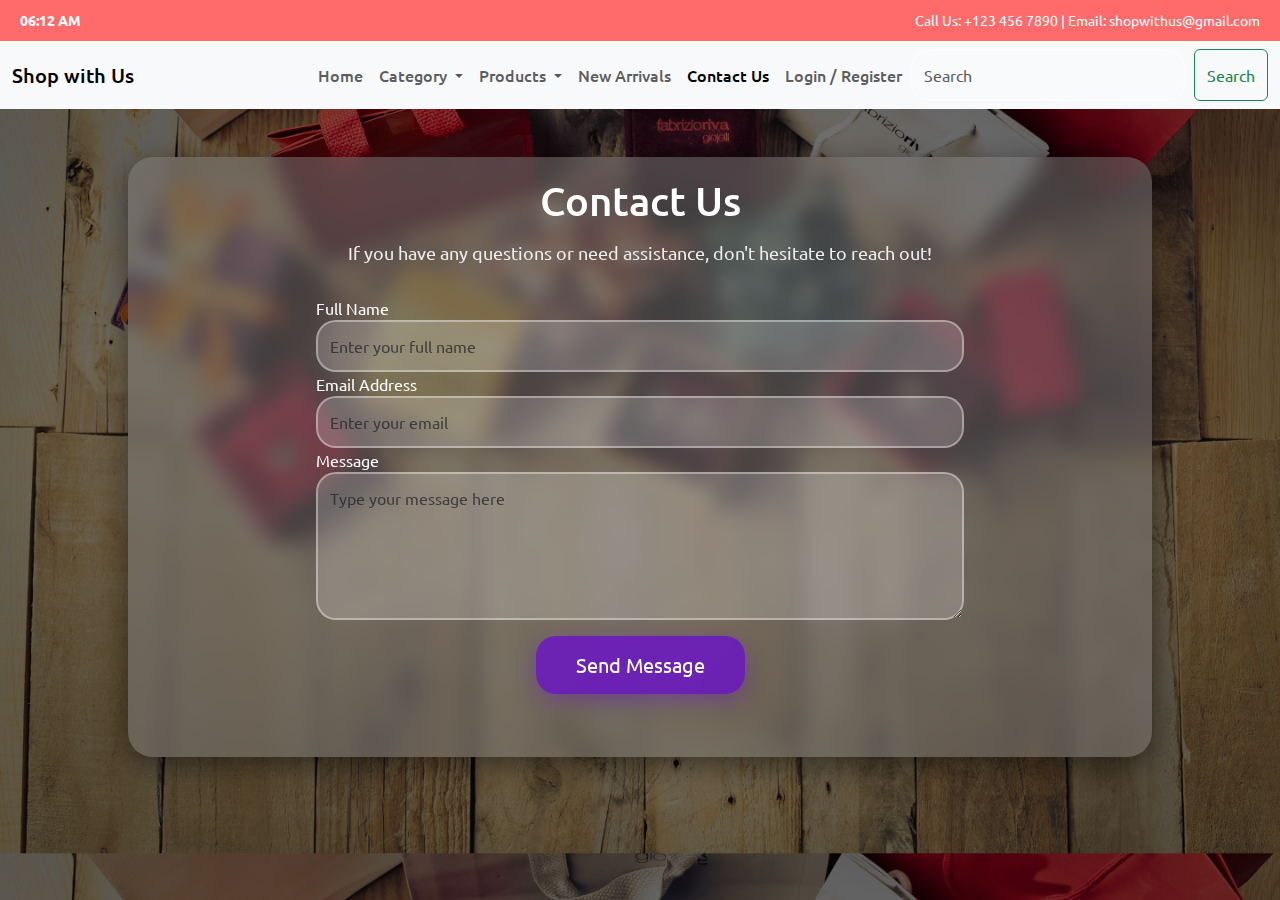
<file: contact.html>
<!DOCTYPE html>
<html lang="en">
<head>
    <meta charset="UTF-8">
    <meta name="viewport" content="width=device-width, initial-scale=1.0">
    <title>Shop With Us</title>
    <link rel="stylesheet" href="https://cdn.jsdelivr.net/npm/bootstrap@5.3.3/dist/css/bootstrap.min.css">
    <link rel="stylesheet" href="css/contact.css">
</head>
<body class="banner">

    <div class="top-header">
        <div class="left font">
            <span id="current-time"></span>
        </div>
        <div class="right font">
            <span>   <a href="tel:9748456993" class="phone-link">Call Us: +123 456 7890</a> |
                 <a href="mailto:sujaymahato322@gmail.com" class="email-link">Email: shopwithus@gmail.com</a></span>
        </div>
    </div>




    <nav class="navbar navbar-expand-lg bg-body-tertiary navheadingtext font ">
        <div class="container-fluid">
            <a class="navbar-brand" href="index.html">Shop with Us</a>
            <button class="navbar-toggler" type="button" data-bs-toggle="collapse"
                data-bs-target="#navbarSupportedContent" aria-controls="navbarSupportedContent" aria-expanded="false"
                aria-label="Toggle navigation">
                <span class="navbar-toggler-icon"></span>
            </button>
            <div class="collapse navbar-collapse" id="navbarSupportedContent">
                <ul class="navbar-nav ms-auto mb-2 mb-lg-0">
                    <li class="nav-item">
                        <a class="nav-link " aria-current="page" href="index.html">Home</a>
                    </li>

                    <li class="nav-item dropdown">
                        <a class="nav-link dropdown-toggle" href="#" role="button" data-bs-toggle="dropdown"
                            aria-expanded="false">
                           Category
                        </a>
                        <ul class="dropdown-menu">
                            <li><a class="dropdown-item" href="men.html">Men</a></li>
                            <li><a class="dropdown-item" href="women.html">Women</a></li>
                            <li><a class="dropdown-item" href="child.html">Child</a></li>

                        </ul>
                    </li>

                    <li class="nav-item dropdown">
                        <a class="nav-link dropdown-toggle" href="#" role="button" data-bs-toggle="dropdown"
                            aria-expanded="false">
                            Products
                        </a>
                        <ul class="dropdown-menu">
                            <li><a class="dropdown-item" href="clothes.html">Clothes</a></li>
                            <li><a class="dropdown-item" href="accessories.html">Accessories</a></li>
                            <li><a class="dropdown-item" href="watches.html">Watches</a></li>
                            <li><a class="dropdown-item" href="beauty.html">Beauty</a></li>
                            <li><a class="dropdown-item" href="backpack.html">Backpack</a></li>
                            <li><a class="dropdown-item" href="jewelry.html">Jewelry </a></li>
                            <li><a class="dropdown-item" href="toy.html">Toys & Games</a></li>
                            <li><a class="dropdown-item" href="footwear.html">Footwear</a></li>

                        </ul>
                    </li>
                    <li class="nav-item">
                        <a class="nav-link" href="newarrivals.html">New Arrivals</a>
                    </li>

                    <li class="nav-item">
                        <a class="nav-link active" href="contact.html">Contact Us</a>
                    </li>

                    <li class="nav-item">
                        <a class="nav-link" href="login.html">Login / Register</a>
                    </li>

                </ul>
                <form class="d-flex" role="search">
                    <input class="form-control me-2" type="search" placeholder="Search" aria-label="Search">
                    <button class="btn btn-outline-success" type="submit">Search</button>
                </form>
            </div>
        </div>
    </nav>










    <section class="container contact-container mt-5">
        <div class="row justify-content-center">
            <div class="col-md-8">
                <h2 class="text-center">Contact Us</h2>
                <p class="text-center">If you have any questions or need assistance, don't hesitate to reach out!</p>

                <form id="contactForm" class="mt-4">
                    <div class="form-group">
                        <label for="name">Full Name</label>
                        <input type="text" id="name" name="name" class="form-control" placeholder="Enter your full name" required>
                    </div>

                    <div class="form-group">
                        <label for="email">Email Address</label>
                        <input type="email" id="email" name="email" class="form-control" placeholder="Enter your email" required>
                    </div>

                    <div class="form-group">
                        <label for="message">Message</label>
                        <textarea id="message" name="message" rows="5" class="form-control" placeholder="Type your message here" required></textarea>
                    </div>

                    <div class="text-center mt-3">
                        <button type="submit" class="btn btn-primary btn-lg">Send Message</button>
                    </div>
                </form>

                <div id="successMessage" class="text-success text-center mt-3 hidden">Thank you for contacting us! We'll get back to you soon.</div>
            </div>
        </div>
    </section>




    <script src="js/contact.js"></script>
    <script src="https://cdn.jsdelivr.net/npm/bootstrap@5.3.3/dist/js/bootstrap.bundle.min.js"></script>
</body>
</html>
</file>
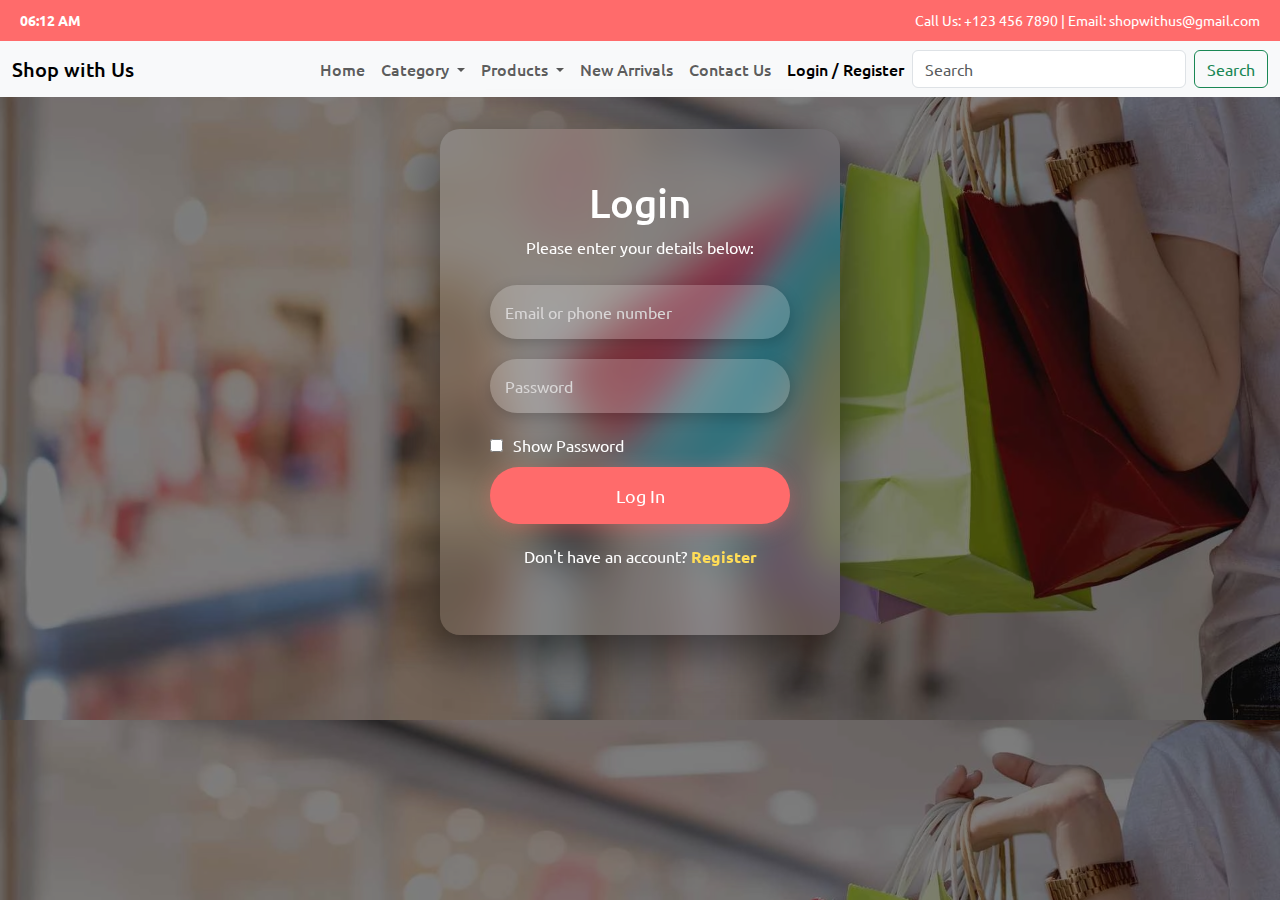
<file: login.html>
<!DOCTYPE html>
<html lang="en">
<head>
    <meta charset="UTF-8">
    <meta name="viewport" content="width=device-width, initial-scale=1.0">
    <title>Shop With Us</title>
    <link rel="stylesheet" href="https://cdn.jsdelivr.net/npm/bootstrap@5.3.3/dist/css/bootstrap.min.css">
    <link rel="stylesheet" href="css/login.css">
    <link rel="stylesheet" href="https://fonts.googleapis.com/css2?family=Ubuntu:ital,wght@0,300;0,400;0,500;0,700;1,500&display=swap">
</head>
<body class="banner">

    <div class="top-header">
        <div class="left font">
            <span id="current-time"></span>
        </div>
        <div class="right font">
            <span>   <a href="tel:9748456993" class="phone-link">Call Us: +123 456 7890</a> |
                 <a href="mailto:sujaymahato322@gmail.com" class="email-link">Email: shopwithus@gmail.com</a></span>
        </div>
    </div>

    <nav class="navbar navbar-expand-lg bg-body-tertiary navheadingtext font">
        <div class="container-fluid">
            <a class="navbar-brand" href="index.html">Shop with Us</a>
            <button class="navbar-toggler" type="button" data-bs-toggle="collapse"
                data-bs-target="#navbarSupportedContent" aria-controls="navbarSupportedContent" aria-expanded="false"
                aria-label="Toggle navigation">
                <span class="navbar-toggler-icon"></span>
            </button>
            <div class="collapse navbar-collapse" id="navbarSupportedContent">
                <ul class="navbar-nav ms-auto mb-2 mb-lg-0">
                    <li class="nav-item">
                        <a class="nav-link" aria-current="page" href="index.html">Home</a>
                    </li>
                    <li class="nav-item dropdown">
                        <a class="nav-link dropdown-toggle" href="#" role="button" data-bs-toggle="dropdown"
                            aria-expanded="false">
                            Category
                        </a>
                        <ul class="dropdown-menu">
                            <li><a class="dropdown-item" href="men.html">Men</a></li>
                            <li><a class="dropdown-item" href="women.html">Women</a></li>
                            <li><a class="dropdown-item" href="child.html">Child</a></li>
                        </ul>
                    </li>
                    <li class="nav-item dropdown">
                        <a class="nav-link dropdown-toggle" href="#" role="button" data-bs-toggle="dropdown"
                            aria-expanded="false">
                            Products
                        </a>
                        <ul class="dropdown-menu">
                            <li><a class="dropdown-item" href="clothes.html">Clothes</a></li>
                            <li><a class="dropdown-item" href="accessories.html">Accessories</a></li>
                            <li><a class="dropdown-item" href="watches.html">Watches</a></li>
                            <li><a class="dropdown-item" href="beauty.html">Beauty</a></li>
                            <li><a class="dropdown-item" href="backpack.html">Backpack</a></li>
                            <li><a class="dropdown-item" href="jewelry.html">Jewelry</a></li>
                            <li><a class="dropdown-item" href="toy.html">Toys & Games</a></li>
                            <li><a class="dropdown-item" href="footwear.html">Footwear</a></li>
                        </ul>
                    </li>
                    <li class="nav-item">
                        <a class="nav-link" href="newarrivals.html">New Arrivals</a>
                    </li>
                    <li class="nav-item">
                        <a class="nav-link" href="contact.html">Contact Us</a>
                    </li>
                    <li class="nav-item">
                        <a class="nav-link active" href="login.html">Login / Register</a>
                    </li>
                </ul>
                <form class="d-flex" role="search">
                    <input class="form-control me-2" type="search" placeholder="Search" aria-label="Search">
                    <button class="btn btn-outline-success" type="submit">Search</button>
                </form>
            </div>
        </div>
    </nav>

    <div class="container">
        <div class="login-form-container">
            <form id="loginForm"> <!-- Added id here -->
                <h1>Login</h1>
                <p>Please enter your details below:</p>
                <input type="text" class="login-input" placeholder="Email or phone number" id="email" required>
                <input type="password" class="login-input" id="password" placeholder="Password" required>
                <div class="password-toggle">
                    <input type="checkbox" id="togglePassword"> 
                    <label for="togglePassword">Show Password</label>
                </div>
                <button type="submit" class="login-btn">Log In</button>
                <p>Don't have an account? <a href="#">Register</a></p>
            </form>
        </div>
    </div>
    
    <script src="js/login.js"></script>
    <script src="https://cdn.jsdelivr.net/npm/bootstrap@5.3.3/dist/js/bootstrap.bundle.min.js"></script>
</body>
</html>
</file>
<file: css/contact.css>
@import url('https://fonts.googleapis.com/css2?family=Ubuntu:ital,wght@0,300;0,400;0,500;0,700;1,500&display=swap');


* {
    margin: 0;
    padding: 0;
    box-sizing: border-box;
}

body {
    font-family: 'Ubuntu', sans-serif;
   
}

.font{
    font-family: 'Ubuntu', sans-serif; 
}

.top-header {
    background-color: #ff6b6b; 
    color: #ffffff; 
    padding: 10px 20px;
    display: flex;
    justify-content: space-between; 
    align-items: center;
    font-family: Arial, sans-serif;
    font-size: 14px;
}

.left {
    font-weight: bold;
}

.right {
    font-weight: normal;
}

.phone-link, .email-link {
    color: #ffffff; 
    text-decoration: none;
}


.navheadingtext{
   
    font-weight: 500;
}

.banner {
    background-image: linear-gradient(rgba(0, 0, 0, 0.5), rgba(0, 0, 0, 0.5)), url("../images-contact/banner.jpg");
    background-size: cover;
}

.contact-container {
    background-color: rgba(123, 122, 122, 0.5); 
    padding: 20px;
    border-radius: 25px; 
    box-shadow: 0 8px 30px rgba(0, 0, 0, 0.5); 
    backdrop-filter: blur(10px);
    animation: fadeIn 1s ease-in-out;
    width: 80%; 
    height: 600px;
 
}

h2 {
    font-size: 2.5rem;
    margin-bottom: 15px;
    color: white; 
    font-weight: 500;
}

p {
    font-size: 1.1rem;
    margin-bottom: 30px;
    color: #eee;
}

.form-group label {
    color: #fff; 
}

.form-control {
    background-color: rgba(255, 255, 255, 0.2); 
    border: 2px solid rgba(255, 255, 255, 0.5);
    color: #fff;
    border-radius: 20px; 
    transition: all 0.3s ease;
    padding: 12px; 
}

.form-control:focus {
    border-color: #6a11cb;
    background-color: rgba(255, 255, 255, 0.3); 
    box-shadow: 0 0 10px rgba(106, 17, 203, 0.2);
    color: #fff;
}

.btn-primary {
    background-color: rgba(106, 17, 203, 0.8);
    border: none;
    padding: 14px 40px;
    transition: background-color 0.3s ease, transform 0.2s ease;
    box-shadow: 0 6px 20px rgba(106, 17, 203, 0.4);
    border-radius: 20px; 
}

.btn-primary:hover {
    background-color: rgba(106, 17, 203, 1);
    transform: translateY(-3px);
}

#successMessage {
    color: rgb(38, 182, 9);
    font-weight: 500;
    opacity: 0;
    animation: fadeIn 1.5s ease forwards;
}

.hidden {
    display: none;
}

@keyframes fadeIn {
    from { opacity: 0; }
    to { opacity: 1; }
}


@media (max-width: 600px) {

    h1 { font-size: 30px !important; }
    h2 { font-size: 26px !important; }
    h3 { font-size: 24px !important; }
    h4 { font-size: 20px !important; }
    h5 { font-size: 18px !important; }
    h6 { font-size: 16px !important; }

    .top-header {
        background-color: #ff6b6b;
        color: #ffffff;
        padding: 10px 20px;
        display: flex;
        justify-content: space-between;
        align-items: center;
        font-size: 10px;
    }
}
</file>
<file: css/login.css>
@import url('https://fonts.googleapis.com/css2?family=Ubuntu:ital,wght@0,300;0,400;0,500;0,700;1,500&display=swap');

* {
    margin: 0;
    padding: 0;
    box-sizing: border-box;
}

body {
    font-family: 'Ubuntu', sans-serif;
    overflow: hidden; 
}

.font {
    font-family: 'Ubuntu', sans-serif; 
}


.top-header {
    background-color: #ff6b6b; 
    color: #ffffff; 
    padding: 10px 20px;
    display: flex;
    justify-content: space-between; 
    align-items: center;
    font-family: Arial, sans-serif;
    font-size: 14px;
}

.left {
    font-weight: bold;
}

.right {
    font-weight: normal;
}

.phone-link, .email-link {
    color: #ffffff; 
    text-decoration: none;
}

.navheadingtext {
    font-weight: 500;
}

.banner {
    background-image: linear-gradient(rgba(0, 0, 0, 0.5), rgba(0, 0, 0, 0.5)), url("../images-login/banner.jpg");
    background-size: cover;
   
   
}

.navbar-nav .nav-link {
    text-decoration: none; 
}



.container {
    display: flex;
    justify-content: center;
    align-items: center;
    height: 600px;
    
}


.login-form-container {
    background: rgba(255, 255, 255, 0.1);
    color: white;
    backdrop-filter: blur(20px);
    padding: 50px;
    border-radius: 20px;
    box-shadow: 0 20px 50px rgba(0, 0, 0, 0.5);
    text-align: center;
    width: 400px;
    transition: transform 0.3s;
    position: relative;
    z-index: 2;
    margin-bottom: 30px;
}


.login-input {
    width: 100%;
    padding: 15px;
    margin: 10px 0;
    border: none;
    border-radius: 30px;
    font-size: 16px;
    background: rgba(255, 255, 255, 0.2);
    color: #fff;
    box-shadow: 0 5px 15px rgba(0, 0, 0, 0.2);
}

.login-input::placeholder {
    color: #d9d7d7;
}

.login-input:focus {
    outline: none;
    background: rgba(255, 255, 255, 0.3);
    box-shadow: 0 0 15px rgba(255, 255, 255, 0.7);
}
.password-toggle {
    display: flex;
    align-items: center;
    margin: 10px 0; 
}

.password-toggle input {
    margin-right: 10px; 
}



.login-btn {
    width: 100%;
    padding: 15px;
    background-color: #ff6b6b;
    color: white;
    border: none;
    border-radius: 30px;
    font-size: 18px;
    cursor: pointer;
    transition: background-color 0.3s, transform 0.3s;
    box-shadow: 0 5px 20px rgba(255, 107, 107, 0.4);
    margin-bottom: 20px;
}

.login-btn:hover {
    background-color: #ffdd57;
    transform: translateY(-5px);
    box-shadow: 0 10px 30px rgba(255, 221, 87, 0.6);
}


.login-form-container p a {

    color: #ffdd57;
    text-decoration: none;
    font-weight: bold;
}

.login-form-container p a:hover {
    color: #ff6b6b;
    text-decoration: underline;
}




@media (max-width: 600px) {

    h1 { font-size: 30px !important; }
    h2 { font-size: 26px !important; }
    h3 { font-size: 24px !important; }
    h4 { font-size: 20px !important; }
    h5 { font-size: 18px !important; }
    h6 { font-size: 16px !important; }

    .top-header {
        background-color: #ff6b6b;
        color: #ffffff;
        padding: 10px 20px;
        display: flex;
        justify-content: space-between;
        align-items: center;
        font-size: 10px;
    }

  




}

@media (min-width: 601px) and (max-width: 900px) {

    h1 { font-size: 36px !important; }
    h2 { font-size: 32px !important; }
    h3 { font-size: 28px !important; }
    h4 { font-size: 24px !important; }
    h5 { font-size: 20px !important; }
    h6 { font-size: 18px !important; }
   

  
}

@media (min-width: 901px) and (max-width: 1200px) {

    h1 { font-size: 40px !important; }
    h2 { font-size: 36px !important; }
    h3 { font-size: 28px !important; }
    h4 { font-size: 26px !important; }
    h5 { font-size: 24px !important; }
    h6 { font-size: 20px !important; }

    .banner {
        background-image: linear-gradient(rgba(0, 0, 0, 0.5), rgba(0, 0, 0, 0.5)), url("../images-login/mobile-banner.jpg");
        background-size: cover;
    
    }


}
</file>
